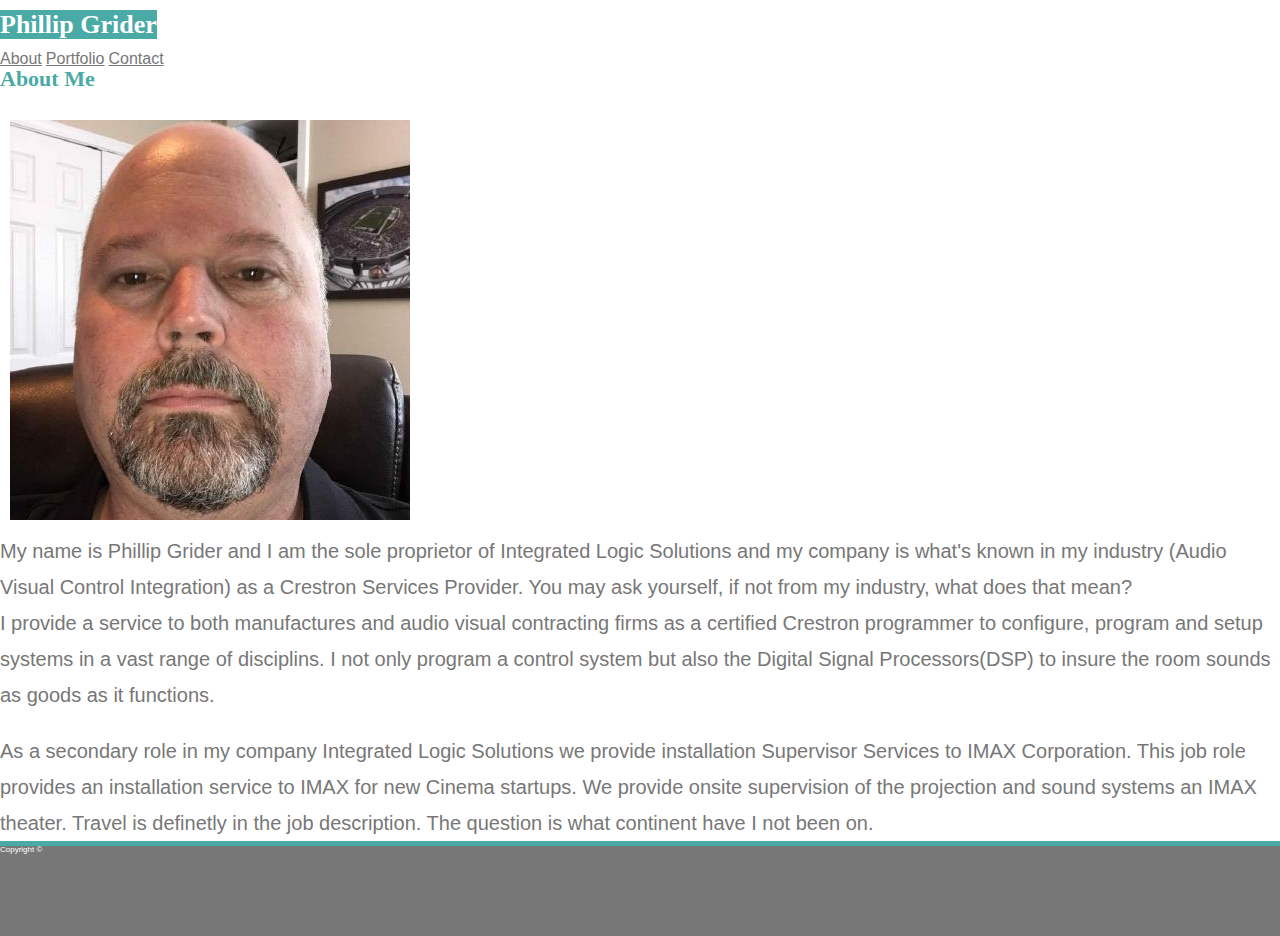
<file: index.html>
<!DOCTYPE html>
<html lang="en">

<head>
        <meta charset="UTF-8">
        <meta name="viewport" content="width=device-width, initial-scale=1">

    <title>About: Phillip Grider</title>
    <link rel="stylesheet" href="assets/css/reset.css">
    <link rel="stylesheet" href="https://stackpath.bootstrapcdn.com/bootstrap/4.1.3/css/bootstrap.min.css" integrity="sha384-MCw98/SFnGE8fJT3GXwEOngsV7Zt27NXFoaoApmYm81iuXoPkFOJwJ8ERdknLPMO"
        crossorigin="anonymous">
    <link rel="stylesheet" href="assets/css/style.css">
</head>

<body>
    <nav class="row m-0 p-0 sticky-top border-bottom" id="header">
        <div class="container col p-0">
            <div class="container row mx-auto p-0">
                <span class="col-xl-3 col-lg-3 col-md-4 col-sm-12 navbar-brand m-0 px-0 py-4 h1 text-center" id="name">Phillip
                    Grider</span>
                    <div class="cod-xl-6 col-lg-9 col-md-8 col-12 px-0" style="">
                        <ul class="row justify-content-md-end justify-content-sm-center justify-content-center m-0 py-4">
                            <a class="nav-link active" href="index.html">About</a>
                            <a class="nav-link border-left border-right" href="portfolio.html">Portfolio</a>
                            <a class="nav-link" href="contact.html">Contact</a>
                        </ul>
                    </div>
            </div>
        </div>
    </nav>
    <div class="container mx-auto mb-5 mt-4 p-0">
        <section class="border p-3 mx-auto mb-5" id="main-section">
                <div class="row m-2 mb-2 border-bottom">
                    <h2 class="col mt-4">About Me</h2>
                </div>
                <div class="col-md-12 m-2 p-2 m-0">
                    <div class="row p-2">
                        <div class="col-lg-3 col-md-4 col-sm-12 col-12 p-0">
                            <img class="row img-fluid m-auto" src="assets/images/Selfie.jpg" alt="Selfie">
                        </div>
                        <div class="col-md-8 pl-2">
                            <p>My name is Phillip Grider and I am the sole proprietor of Integrated Logic Solutions and my company is what's
                             known in my industry (Audio Visual Control Integration) as a Crestron Services Provider. You may ask yourself,
                             if not from my industry, what does that mean?</p>
                        </div>
                    <!-- </div> -->
                    <!-- <div class="row"> -->
                        <p class="col col-md-12 p-0">I provide a service to both manufactures and audio visual contracting firms as a certified Crestron
                            programmer to configure, program and setup systems in a vast range of disciplins. I not only program a control
                            system but also the Digital Signal Processors(DSP) to insure the room sounds as goods as it functions.</p>
                    <!-- </div> -->
                    <!-- <div class="row"> -->
                        <p class="col-12 p-0">As a secondary role in my company Integrated Logic Solutions we provide installation Supervisor Services
                            to IMAX Corporation. This job role provides an installation service to IMAX for new Cinema startups. We provide
                            onsite supervision of the projection and sound systems an IMAX theater. Travel is definetly in the job description.
                            The question is what continent have I not been on.</p>
                    </div>
                </div>
    
        </section>
    </div>
    <footer class="fixed-bottom mw-100 text-center" id="footer">
        <div></div>
        <div class="fixed-bottom copyright">
            Copyright ©
        </div>
    </footer>








</body>

</html>
</file>
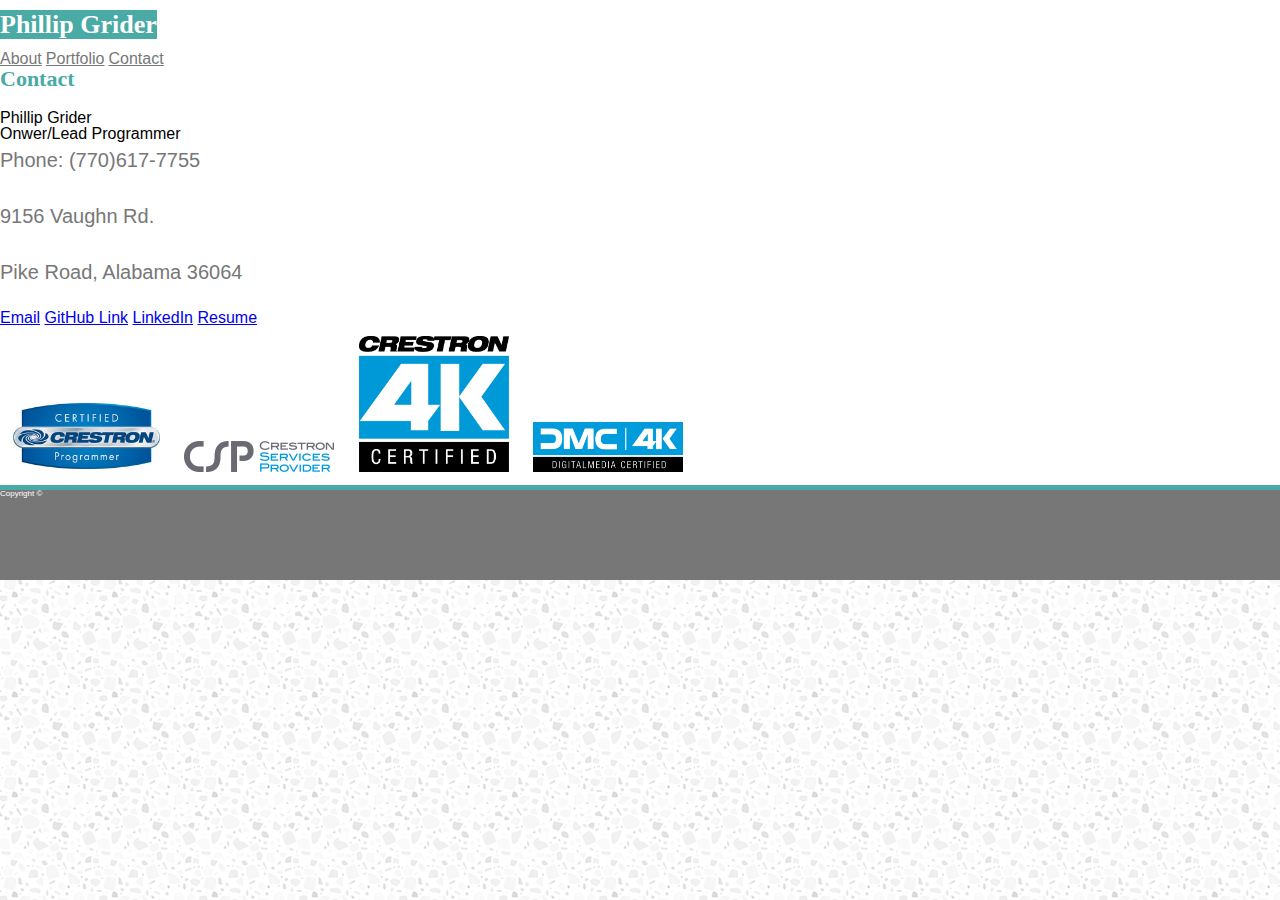
<file: contact.html>
<!DOCTYPE html>
<html lang="en">

<head>
    <title>Contact: Phillip Grider</title>
    <link rel="stylesheet" href="assets/css/reset.css">
    <link rel="stylesheet" href="https://stackpath.bootstrapcdn.com/bootstrap/4.1.3/css/bootstrap.min.css" integrity="sha384-MCw98/SFnGE8fJT3GXwEOngsV7Zt27NXFoaoApmYm81iuXoPkFOJwJ8ERdknLPMO"
        crossorigin="anonymous">
    <link rel="stylesheet" href="assets/css/style.css">
</head>

<body>
    <nav class="row m-0 p-0 sticky-top border-bottom" id="header">
        <div class="container col p-0">
            <div class="container row mx-auto p-0">
                <span class="col-xl-3 col-lg-3 col-md-4 col-sm-12 navbar-brand m-0 px-0 py-4 h1 text-center" id="name">Phillip
                    Grider</span>
                <div class="cod-xl-6 col-lg-9 col-md-8 col-12 px-0" style="">
                    <ul class="row justify-content-md-end justify-content-sm-center justify-content-center m-0 py-4">
                        <a class="nav-link" href="index.html">About</a>
                        <a class="nav-link border-left border-right" href="portfolio.html">Portfolio</a>
                        <a class="nav-link active" href="contact.html">Contact</a>
                    </ul>
                </div>
            </div>
        </div>
    </nav>
    <div class="container mx-auto mb-5 mt-4 p-0">
        <section class="border p-3 mx-auto mb-5" id="main-section">
            <div class="row m-2 mb-2 border-bottom">
                <h2 class="col mt-4">Contact</h2>
            </div>
            <div class="card">
                <div class="card-body">
                    <div class="float-left col-6">
                        <h4 class="card-title">Phillip Grider</h5>
                            <h5 class="card-subtitle mb-2 text-muted">Onwer/Lead Programmer</h6>
                                <p class="card-text h5">Phone: (770)617-7755</p>
                                <p class="card-text h5">9156 Vaughn Rd.</p>
                                <p class="card-text h5">Pike Road, Alabama 36064</p>
                                <a href="mailto:phillip.grider@gmail.com" class="email card-link">Email</a>
                                <a href="https://github.com/philgrider" target="_blank" class="card-link">GitHub Link</a>
                                <a href="https://www.linkedin.com/in/phillip-grider-31497134" target="_blank" class="card-link">LinkedIn</a>
                                <a href="./assets/images/Phillip Grider's Resume.pdf" download class="text-center card-link">Resume</a>
                    </div>
                    <div class="float-left col-6">
                        <img class="" id="image-container-1" src="./assets/images/certified_programmer.jpg">
                        <img class="" id="image-container-2" src="./assets/images/crestron_services_prov_jpg.jpg">
                        <img class="" id="image-container-3" src="./assets/images/crestron_4k_certified_jpg.jpg">
                        <img class="" id="image-container-4" src="./assets/images/dmc-4k_digitalmedia_c_jpg.jpg">
                    </div>
                </div>
            </div>
        </section>
    </div>
    <footer class="fixed-bottom mw-100 text-center" id="footer">
        <div></div>
        <div class="fixed-bottom copyright">
            Copyright &#169;
        </div>
    </footer>
    <!-- jQuery CDN -->
    <script src="https://ajax.googleapis.com/ajax/libs/jquery/1.11.3/jquery.min.js"></script>

    <script src="https://cdnjs.cloudflare.com/ajax/libs/popper.js/1.14.3/umd/popper.min.js"></script>

    <!-- Bootstrap JavaScript CDN -->
    <script src="https://maxcdn.bootstrapcdn.com/bootstrap/4.0.0/js/bootstrap.min.js"></script>


</body>

</html>
</file>
<file: assets/css/style.css>
body{
    font-family: 'Arial', 'Helvetica Neue', Helvetica, sans-serif;
    background-image: url("../images/light-grey-terrazzo.png");

}
h1,h2,h3{
    font-family: 'Georgia', 'Times New Roman', Times, serif;
    font-weight: 700;
    color: #4aaaa5;
}
h1,h2,h3,p{
    margin-bottom: 20px;
}
p{
    color: #777777;
    font-size: 20px;
    line-height: 1.8;
}
h1{
    font-size: 30px;
    line-height: 49px;
    border-bottom: 3px;
}
p:last-child{
    margin-bottom: 0;
}
h2, h3{
    font-size: 22px;
}
nav a{
    font-family: 'Arial', 'Helvetica Neue', Helvetica, sans-serif;
    line-height: 18px;
    color: #777777;
}
nav a:first-child{
    border-left: none;
}
#all-image{
    width: 250px;
    height: auto;
    margin-right: 25px;
}
img{
    margin: 10px;
}
#image-container-1{
    bottom: 150px;
    width: 150px;
    padding: 0;
    overflow: auto;
}
#image-container-2{
    bottom: 150px;
    width: 150px;
    padding: 0;
    overflow: auto;
}
#image-container-3{
    bottom: 150px;
    width: 150px;
    padding: 0;
    overflow: auto;
}
#image-container-4{
    bottom: 150px;
    width: 150px;
    padding: 0;
    overflow: auto;
}
#image-one{
    position: relative;
    bottom: 150px;
}
#image-container h3{
    bottom: 10px;
    background-color: #4aaaa5;
    color: #ffffff;
    font-weight: 300;
    border-bottom: 0;
    margin-bottom: 0;
    padding: 15px;
}
#header{
    width: 100%;
    overflow: auto;
    background-color: #ffffff;
    font-family: 'Georgia', 'Times New Roman', Times, serif;
    border-color: #777777;
    border-width: 2px;

}
#name{
    height: 90px;
    width: 250px;
    font-size: 26px;
    font-weight: 700;
    text-decoration: none;
    background: #4aaaa5;
    text-align: center;
    color: white;
    height: auto;
    line-height: 45px;
    width: -webkit-fill-available;
    
}
#nav-items{
    margin-top: 25px;
}
#main-section{
background-color: #ffffff;

}

.copyright{
    font-weight: lighter;
    color: white;
    font-size: 8px;
}
#footer{
    border-top: #4aaaa5;
    background-color: #777777;
    border-top-width: 5px;
    border-style: solid;
    height: 90px;
}
input[type=text],
input[typ=email],
textarea{
    color: #777777;
    border: 1px solid #ddd;
}
button[type=submit]{
    background-color: #4aaaa5;
    background-origin: 0 none;
    color: #fff;
    font-size: 18px;
    padding: 10px 30px;
    cursor: pointer;
}  
#name{
    font-size: 26px;
    line-height: 50px;
}
.nav{
    display: none;
}
</file>
